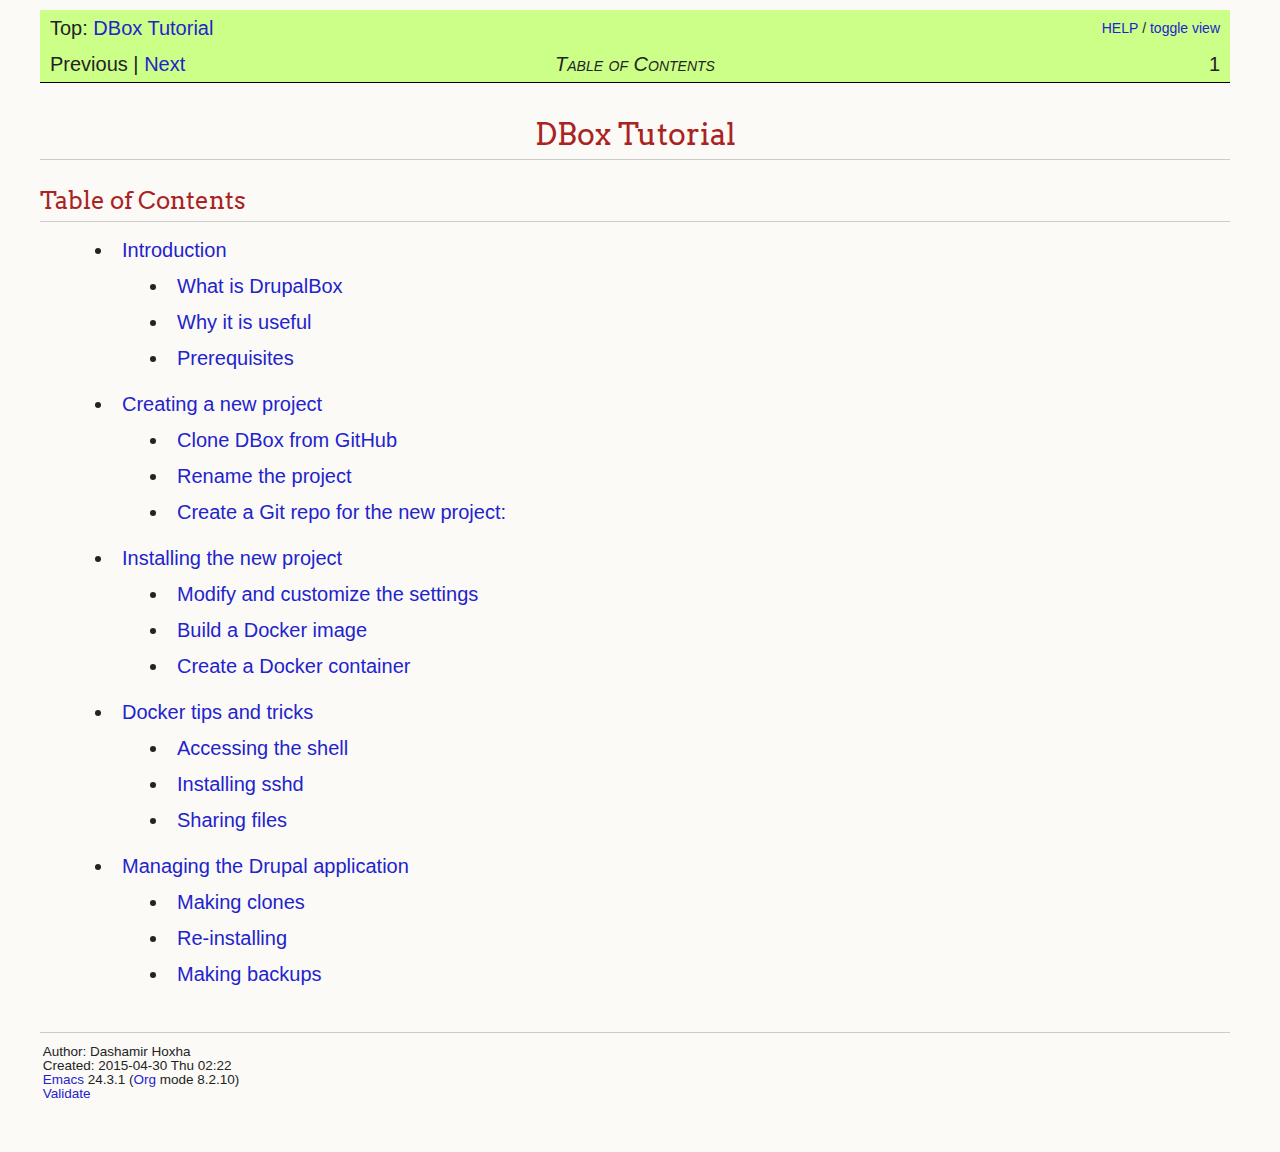
<file: tutorial/index.html>
<?xml version="1.0" encoding="utf-8"?>
<!DOCTYPE html PUBLIC "-//W3C//DTD XHTML 1.0 Strict//EN"
"http://www.w3.org/TR/xhtml1/DTD/xhtml1-strict.dtd">
<html xmlns="http://www.w3.org/1999/xhtml" lang="en" xml:lang="en">
<head>
<title>DBox Tutorial</title>
<!-- 2015-04-30 Thu 02:22 -->
<meta  http-equiv="Content-Type" content="text/html;charset=utf-8" />
<meta  name="generator" content="Org-mode" />
<meta  name="author" content="Dashamir Hoxha" />
<style type="text/css">
 <!--/*--><![CDATA[/*><!--*/
  .title  { text-align: center; }
  .todo   { font-family: monospace; color: red; }
  .done   { color: green; }
  .tag    { background-color: #eee; font-family: monospace;
            padding: 2px; font-size: 80%; font-weight: normal; }
  .timestamp { color: #bebebe; }
  .timestamp-kwd { color: #5f9ea0; }
  .right  { margin-left: auto; margin-right: 0px;  text-align: right; }
  .left   { margin-left: 0px;  margin-right: auto; text-align: left; }
  .center { margin-left: auto; margin-right: auto; text-align: center; }
  .underline { text-decoration: underline; }
  #postamble p, #preamble p { font-size: 90%; margin: .2em; }
  p.verse { margin-left: 3%; }
  pre {
    border: 1px solid #ccc;
    box-shadow: 3px 3px 3px #eee;
    padding: 8pt;
    font-family: monospace;
    overflow: auto;
    margin: 1.2em;
  }
  pre.src {
    position: relative;
    overflow: visible;
    padding-top: 1.2em;
  }
  pre.src:before {
    display: none;
    position: absolute;
    background-color: white;
    top: -10px;
    right: 10px;
    padding: 3px;
    border: 1px solid black;
  }
  pre.src:hover:before { display: inline;}
  pre.src-sh:before    { content: 'sh'; }
  pre.src-bash:before  { content: 'sh'; }
  pre.src-emacs-lisp:before { content: 'Emacs Lisp'; }
  pre.src-R:before     { content: 'R'; }
  pre.src-perl:before  { content: 'Perl'; }
  pre.src-java:before  { content: 'Java'; }
  pre.src-sql:before   { content: 'SQL'; }

  table { border-collapse:collapse; }
  caption.t-above { caption-side: top; }
  caption.t-bottom { caption-side: bottom; }
  td, th { vertical-align:top;  }
  th.right  { text-align: center;  }
  th.left   { text-align: center;   }
  th.center { text-align: center; }
  td.right  { text-align: right;  }
  td.left   { text-align: left;   }
  td.center { text-align: center; }
  dt { font-weight: bold; }
  .footpara:nth-child(2) { display: inline; }
  .footpara { display: block; }
  .footdef  { margin-bottom: 1em; }
  .figure { padding: 1em; }
  .figure p { text-align: center; }
  .inlinetask {
    padding: 10px;
    border: 2px solid gray;
    margin: 10px;
    background: #ffffcc;
  }
  #org-div-home-and-up
   { text-align: right; font-size: 70%; white-space: nowrap; }
  textarea { overflow-x: auto; }
  .linenr { font-size: smaller }
  .code-highlighted { background-color: #ffff00; }
  .org-info-js_info-navigation { border-style: none; }
  #org-info-js_console-label
    { font-size: 10px; font-weight: bold; white-space: nowrap; }
  .org-info-js_search-highlight
    { background-color: #ffff00; color: #000000; font-weight: bold; }
  /*]]>*/-->
</style>
<link rel="stylesheet" type="text/css" href="org-info.css" />

<script type="text/javascript" src="org-info.js">
/**
 *
 * @source: org-info.js
 *
 * @licstart  The following is the entire license notice for the
 *  JavaScript code in org-info.js.
 *
 * Copyright (C) 2012-2013 Free Software Foundation, Inc.
 *
 *
 * The JavaScript code in this tag is free software: you can
 * redistribute it and/or modify it under the terms of the GNU
 * General Public License (GNU GPL) as published by the Free Software
 * Foundation, either version 3 of the License, or (at your option)
 * any later version.  The code is distributed WITHOUT ANY WARRANTY;
 * without even the implied warranty of MERCHANTABILITY or FITNESS
 * FOR A PARTICULAR PURPOSE.  See the GNU GPL for more details.
 *
 * As additional permission under GNU GPL version 3 section 7, you
 * may distribute non-source (e.g., minimized or compacted) forms of
 * that code without the copy of the GNU GPL normally required by
 * section 4, provided you include this license notice and a URL
 * through which recipients can access the Corresponding Source.
 *
 * @licend  The above is the entire license notice
 * for the JavaScript code in org-info.js.
 *
 */
</script>

<script type="text/javascript">

/*
@licstart  The following is the entire license notice for the
JavaScript code in this tag.

Copyright (C) 2012-2013 Free Software Foundation, Inc.

The JavaScript code in this tag is free software: you can
redistribute it and/or modify it under the terms of the GNU
General Public License (GNU GPL) as published by the Free Software
Foundation, either version 3 of the License, or (at your option)
any later version.  The code is distributed WITHOUT ANY WARRANTY;
without even the implied warranty of MERCHANTABILITY or FITNESS
FOR A PARTICULAR PURPOSE.  See the GNU GPL for more details.

As additional permission under GNU GPL version 3 section 7, you
may distribute non-source (e.g., minimized or compacted) forms of
that code without the copy of the GNU GPL normally required by
section 4, provided you include this license notice and a URL
through which recipients can access the Corresponding Source.


@licend  The above is the entire license notice
for the JavaScript code in this tag.
*/

<!--/*--><![CDATA[/*><!--*/
org_html_manager.set("TOC_DEPTH", "3");
org_html_manager.set("LINK_HOME", "");
org_html_manager.set("LINK_UP", "");
org_html_manager.set("LOCAL_TOC", "1");
org_html_manager.set("VIEW_BUTTONS", "0");
org_html_manager.set("MOUSE_HINT", "#aadddd");
org_html_manager.set("FIXED_TOC", "0");
org_html_manager.set("TOC", "1");
org_html_manager.set("VIEW", "info");
org_html_manager.setup();  // activate after the parameters are set
/*]]>*///-->
</script>
<script type="text/javascript">
/*
@licstart  The following is the entire license notice for the
JavaScript code in this tag.

Copyright (C) 2012-2013 Free Software Foundation, Inc.

The JavaScript code in this tag is free software: you can
redistribute it and/or modify it under the terms of the GNU
General Public License (GNU GPL) as published by the Free Software
Foundation, either version 3 of the License, or (at your option)
any later version.  The code is distributed WITHOUT ANY WARRANTY;
without even the implied warranty of MERCHANTABILITY or FITNESS
FOR A PARTICULAR PURPOSE.  See the GNU GPL for more details.

As additional permission under GNU GPL version 3 section 7, you
may distribute non-source (e.g., minimized or compacted) forms of
that code without the copy of the GNU GPL normally required by
section 4, provided you include this license notice and a URL
through which recipients can access the Corresponding Source.


@licend  The above is the entire license notice
for the JavaScript code in this tag.
*/
<!--/*--><![CDATA[/*><!--*/
 function CodeHighlightOn(elem, id)
 {
   var target = document.getElementById(id);
   if(null != target) {
     elem.cacheClassElem = elem.className;
     elem.cacheClassTarget = target.className;
     target.className = "code-highlighted";
     elem.className   = "code-highlighted";
   }
 }
 function CodeHighlightOff(elem, id)
 {
   var target = document.getElementById(id);
   if(elem.cacheClassElem)
     elem.className = elem.cacheClassElem;
   if(elem.cacheClassTarget)
     target.className = elem.cacheClassTarget;
 }
/*]]>*///-->
</script>
</head>
<body>
<div id="content">
<h1 class="title">DBox Tutorial</h1>
<div id="table-of-contents">
<h2>Table of Contents</h2>
<div id="text-table-of-contents">
<ul>
<li><a href="#sec-1">Introduction</a>
<ul>
<li><a href="#sec-1-1">What is DrupalBox</a></li>
<li><a href="#sec-1-2">Why it is useful</a></li>
<li><a href="#sec-1-3">Prerequisites</a></li>
</ul>
</li>
<li><a href="#sec-2">Creating a new project</a>
<ul>
<li><a href="#sec-2-1">Clone DBox from GitHub</a></li>
<li><a href="#sec-2-2">Rename the project</a></li>
<li><a href="#sec-2-3">Create a Git repo for the new project:</a></li>
</ul>
</li>
<li><a href="#sec-3">Installing the new project</a>
<ul>
<li><a href="#sec-3-1">Modify and customize the settings</a></li>
<li><a href="#sec-3-2">Build a Docker image</a></li>
<li><a href="#sec-3-3">Create a Docker container</a></li>
</ul>
</li>
<li><a href="#sec-4">Docker tips and tricks</a>
<ul>
<li><a href="#sec-4-1">Accessing the shell</a></li>
<li><a href="#sec-4-2">Installing sshd</a></li>
<li><a href="#sec-4-3">Sharing files</a></li>
</ul>
</li>
<li><a href="#sec-5">Managing the Drupal application</a>
<ul>
<li><a href="#sec-5-1">Making clones</a></li>
<li><a href="#sec-5-2">Re-installing</a></li>
<li><a href="#sec-5-3">Making backups</a></li>
</ul>
</li>
</ul>
</div>
</div>

<div id="outline-container-sec-1" class="outline-2">
<h2 id="sec-1">Introduction</h2>
<div class="outline-text-2" id="text-1">
</div><div id="outline-container-sec-1-1" class="outline-3">
<h3 id="sec-1-1">What is DrupalBox</h3>
<div class="outline-text-3" id="text-1-1">
<p>
DrupalBox is a template Drupal project that can be used to seed
(create) a new Drupal project quickly and easily.
</p>

<p>
The new project will contain:
</p>
<ul class="org-ul">
<li>A Drupal profile (which can also be based on the OpenAtrium
profile).
</li>
<li>Makefiles for downloading the Drupal core, all the needed
modules, libraries, patches, etc.
</li>
<li>Scripts for installing a minimal Ubuntu server inside a Docker
container, with all the packages and configurations needed for
running a Drupal application.
</li>
<li>Scripts, modules, tools and docs that facilitate the development,
including a dev&#x2013;&gt;test&#x2013;&gt;live workflow.
</li>
</ul>
</div>
</div>


<div id="outline-container-sec-1-2" class="outline-3">
<h3 id="sec-1-2">Why it is useful</h3>
<div class="outline-text-3" id="text-1-2">
<p>
Usually a huge number of skills is needed in order to complete
successfully a Drupal project, like:
</p>
<ul class="org-ul">
<li>server management
</li>
<li>web stack management
</li>
<li>database management
</li>
<li>drush skills
</li>
<li>how to work with Drupal profiles
</li>
<li>frequently used modules
</li>
<li>common Drupal development patterns and paradigms
</li>
<li>etc.
</li>
</ul>

<p>
This project helps the developers with a Drupal solution that works
out of the box, with reasonable settings and configurations, which
they can use as a starting point for developing their application.
</p>
</div>
</div>

<div id="outline-container-sec-1-3" class="outline-3">
<h3 id="sec-1-3">Prerequisites</h3>
<div class="outline-text-3" id="text-1-3">
<p>
DrupalBox is also DockerBox, which means that it runs inside a
Docker virtual machine. So, we need to have Docker installed, and we
need some basic familiarity with it.
</p>

<p>
Do on your own the following installations and preparatory work,
before the trainig.
</p>

<ul class="org-ul">
<li>What is Docker: <a href="https://www.youtube.com/watch?v=ZzQfxoMFH0U">https://www.youtube.com/watch?v=ZzQfxoMFH0U</a>
</li>

<li>Try it: <a href="https://www.docker.com/tryit/">https://www.docker.com/tryit/</a>
</li>

<li>Install Docker: <a href="https://docs.docker.com/installation/">https://docs.docker.com/installation/</a>
</li>

<li>Pull the Docker image <code>ubuntu-upstart:14.04</code>:
<pre class="example">
docker pull ubuntu-upstart:14.04
</pre>
</li>

<li>Install <code>docker-enter</code>:
<pre class="example">
docker run -v /usr/local/bin:/target jpetazzo/nsenter
</pre>
</li>
</ul>
</div>
</div>
</div>


<div id="outline-container-sec-2" class="outline-2">
<h2 id="sec-2">Creating a new project</h2>
<div class="outline-text-2" id="text-2">
</div><div id="outline-container-sec-2-1" class="outline-3">
<h3 id="sec-2-1">Clone DBox from GitHub</h3>
<div class="outline-text-3" id="text-2-1">
<pre class="example">
git clone https://github.com/dashohoxha/dbox.git myproject
cd myproject/
</pre>

<p>
Optionally, use the branch <b>openatrium</b>:
</p>
<pre class="example">
git checkout openatrium
</pre>
</div>
</div>

<div id="outline-container-sec-2-2" class="outline-3">
<h3 id="sec-2-2">Rename the project</h3>
<div class="outline-text-3" id="text-2-2">
<pre class="example">
./rename-project.sh  # see usage
./rename-project.sh labdoo:myproject lbd:proj
</pre>

<p>
The script <code>rename-project.sh</code> works by renaming files of the
template project and doing find/replace in them. There are two
parameters that are used to customize the template project: the
<i>project name</i> and the <i>project prefix</i>. In the template project
they are represented by <b>labdoo</b> and <b>lbd</b>, which are then replaced
in the new project by the new project’s name and prefix.
</p>
</div>
</div>

<div id="outline-container-sec-2-3" class="outline-3">
<h3 id="sec-2-3">Create a Git repo for the new project:</h3>
<div class="outline-text-3" id="text-2-3">
<p>
The script <code>rename-project.sh</code> has also removed the directory
<code>.git</code> of the old project, so it is neccessary to initialize a new
Git repository for the new project.
</p>

<pre class="example">
git init .
git add .
git commit -m 'Initial commit.'
</pre>
</div>
</div>
</div>


<div id="outline-container-sec-3" class="outline-2">
<h2 id="sec-3">Installing the new project</h2>
<div class="outline-text-2" id="text-3">
<p>
Installation is done inside a Docker container.
</p>
</div>

<div id="outline-container-sec-3-1" class="outline-3">
<h3 id="sec-3-1">Modify and customize the settings</h3>
<div class="outline-text-3" id="text-3-1">
<pre class="example">
cd myproject/
cp install/settings.sh cfg.sh
vim cfg.sh
</pre>

<p>
The <code>git_branch</code> should be <code>master</code> because this is the only branch
that we currently have on the new project.
</p>
</div>
</div>

<div id="outline-container-sec-3-2" class="outline-3">
<h3 id="sec-3-2">Build a Docker image</h3>
<div class="outline-text-3" id="text-3-2">
<pre class="example">
cd ..
myproject/docker-build.sh myproject/cfg.sh
Ctrl+C
tail -f nohup-myproject-master.out
less -r nohup-myproject-master.out
</pre>

<p>
This will create a docker image, named <code>myproject:master</code> with a
minimal ubuntu system and everything that is needed for the normal
work of the Drupal application.
</p>

<p>
<b>Note:</b> This may take about an hour because it downloads and
installs all Ubuntu packages, and then downloads and installs all
the Drupal modules that are needed.
</p>
</div>
</div>

<div id="outline-container-sec-3-3" class="outline-3">
<h3 id="sec-3-3">Create a Docker container</h3>
<div class="outline-text-3" id="text-3-3">
<pre class="example">
docker images
docker create --name=myprj --hostname=example.org \
              -p 80:80 -p 443:443 myproject:master
</pre>

<p>
Now we can start and stop the container with:
</p>
<pre class="example">
docker start myprj
docker stop myprj
docker restart myprj
</pre>

<p>
Add the domain name <code>example.org</code> on <code>/etc/hosts</code>:
</p>
<pre class="example">
127.0.0.1 example.org dev.example.org
</pre>
<p>
Now we can access the application at <a href="https://example.org">https://example.org</a>
</p>
</div>
</div>
</div>


<div id="outline-container-sec-4" class="outline-2">
<h2 id="sec-4">Docker tips and tricks</h2>
<div class="outline-text-2" id="text-4">
<p>
Docker is a very good platform for deployment. It can be used for
development too, but we need to know first a few tricks.  We will
see some of them here.
</p>
</div>

<div id="outline-container-sec-4-1" class="outline-3">
<h3 id="sec-4-1">Accessing the shell</h3>
<div class="outline-text-3" id="text-4-1">
<p>
We need to access the shell of the installed system in order to
check log files, debug, play with changing configurations, etc.
</p>

<p>
For this we can install the command <code>docker-enter</code>:
</p>
<pre class="example">
docker run -v /usr/local/bin:/target jpetazzo/nsenter
</pre>

<p>
Then access the shell of a running container like this:
</p>
<pre class="example">
docker-enter myprj
</pre>

<p>
This is similar to <code>chroot</code>.
</p>

<p>
An alternative way is to use the command <code>docker exec</code> to start the
bash inside the container:
</p>
<pre class="example">
docker exec -it myprj /bin/bash
</pre>
</div>
</div>


<div id="outline-container-sec-4-2" class="outline-3">
<h3 id="sec-4-2">Installing sshd</h3>
<div class="outline-text-3" id="text-4-2">
<p>
If we want to start a sshd server on port 2201 inside the
container, we can do it like this:
</p>
<pre class="example">
docker-enter myprj
cd /usr/local/src/myproject/
dev/install-sshd.sh 2201
</pre>

<p>
However, when we created the container with <code>docker create</code> we did
not think about forwarding this port. We have to destroy this
container and create a new one, with an additional <code>-p</code> option for
the port <b>2201</b>. But before destroying it, we should use the
command <code>docker commit</code> to save to a new image any configurations
and data that we already have in this container.
</p>
<pre class="example">
docker stop myprj
docker commit myprj myproject:v1
docker images
docker rm myproj
docker create --name=myprj --hostname=example.org \
              -p 80:80 -p 443:443 -p 2201:2201 \
              myproject:v1
</pre>
</div>
</div>

<div id="outline-container-sec-4-3" class="outline-3">
<h3 id="sec-4-3">Sharing files</h3>
<div class="outline-text-3" id="text-4-3">
<p>
In general it is not possible to directly access the directories
and files of a container from the host system (and vice-versa).
However we can use the docker <i>volumes</i> to share directories
between the container and the host. It can be done like this:
</p>

<ul class="org-ul">
<li>First we make a backup of the directory inside the container that
we want to share (<code>/var/www/proj/profiles/myproject/</code>):
<pre class="example">
docker-enter myprj
cd /var/www/proj/profiles/
cp -a myproject/ myproject-bak
exit
</pre>
</li>

<li>Then we save the image of the container, in order to start a new
container based on it:
<pre class="example">
docker stop myprj
docker commit myprj myproject:v2
docker images
</pre>
</li>

<li>Next we create a new container that shares a directory with the
host system (using the option <code>-v</code>):
<pre class="example">
docker rm myprj
mkdir proj/
docker create --name=myprj --hostname=example.org \
           -v $(pwd)/proj:/var/www/proj/profiles/myproject/ \
           -p 80:80 -p 443:443 -p 2201:2201 \
           myproject:v2
docker start myprj
</pre>
</li>

<li>Finally we enter the container and move the content of the backup
directory to the shared directory:
<pre class="example">
docker-enter myprj
cd /var/www/proj/profiles/myproject/
cp -a ../myproject-bak/* .
cp -a ../myproject-bak/.* .
rm -rf ../myproject-bak/
exit
</pre>
</li>
</ul>

<p>
Now we can go to the directory <b>proj/</b> on the host and start
<i>emacs</i> or any other tools. This way we don't have to install
<i>emacs</i> or any other development tools inside the container and we
can use the best of development tools that the host system can
offer.
</p>
</div>
</div>
</div>


<div id="outline-container-sec-5" class="outline-2">
<h2 id="sec-5">Managing the Drupal application</h2>
<div class="outline-text-2" id="text-5">
</div><div id="outline-container-sec-5-1" class="outline-3">
<h3 id="sec-5-1">Making clones</h3>
<div class="outline-text-3" id="text-5-1">
<p>
Clones of the main site can be used for development and testing.
</p>

<p>
Inside the container we can make a clone for development like this:
</p>
<pre class="example">
docker-enter myprj
cd /usr/local/src/myproject/
dev/clone.sh proj proj_dev1
dev/clone.sh proj_dev1 proj_test1
</pre>

<p>
It creates a new application with root <code>/var/www/proj_dev1/</code> and
with DB named <code>proj_dev1</code>. It also creates the drush alias
<code>@proj_dev1</code>, and modifies the configuration of the webserver so
that the cloned application can be accessed at <code>dev1.example.org</code>.
</p>

<p>
<b>Caution:</b> The root directory and the DB of the clone will be
erased, if they exist.
</p>

<p>
Other clones like this can be created for testing etc. To cleanup
(remove/erase) a clone, we can use <code>clone_rm.sh</code> like this:
</p>
<pre class="example">
docker-enter proj
cd /usr/local/src/myproject/
dev/clone_rm.sh proj_dev1
dev/clone_rm.sh proj_test1
</pre>
</div>
</div>

<div id="outline-container-sec-5-2" class="outline-3">
<h3 id="sec-5-2">Re-installing</h3>
<div class="outline-text-3" id="text-5-2">
<p>
It can be done with the script <code>dev/reinstall.sh</code>:
</p>
<pre class="example">
docker-enter proj
cd /usr/local/src/myproject/
nohup nice dev/reinstall.sh settings.sh &amp;
tail -f nohup.out
</pre>
<p>
It will rebuild the Drupal directory with <code>drush make</code> and install
the <b>myproject</b> profile with <code>drush site-install</code>, and then do all the
rest of configurations just like they are done during installation.
</p>

<p>
Normally there is no need to reinstall the application, unless we
want to test the installation profile and the installation scripts.
</p>

<p>
Another kind of re-installation, which touches only the database of
Drupal and nothing else, can be done with the script
<code>dev/reinstall-db.sh</code>:
</p>
<pre class="example">
docker-enter proj
cd /usr/local/src/myproject/
nohup nice dev/reinstall-db.sh @proj_dev &amp;
tail -f nohup.out
</pre>

<p>
This is useful for testing the installation of custom modules,
feature modules, etc. The argument <code>@proj_dev</code> is the alias of the
site that should be reinstalled.
</p>
</div>
</div>

<div id="outline-container-sec-5-3" class="outline-3">
<h3 id="sec-5-3">Making backups</h3>
<div class="outline-text-3" id="text-5-3">
<p>
Sometimes, when testing things on Drupal (installing/uninstalling
modules etc.) things get messy and it is not possible to revert
back again to the state that you were before starting the test. In
this case the only way to get safely to a previous stable state is
by restoring a backup (or installing from the scratch and repeating
all the configurations).
</p>

<p>
A snapshot of the application is just like a full backup with a time
stamp. It saves the state of the application at a certain time, both
the code (the whole Drupal directory) and the database. It can be
done like this:
</p>
<pre class="example">
docker-enter proj
cd /usr/local/src/myproject/
dev/snapshot.sh make @proj
dev/snapshot.sh make @proj_dev
</pre>
<p>
These will create the files <code>snapshot-proj-20150426.tgz</code> and
<code>snapshot-proj_dev-20150426.tgz</code>. They can be restored like this:
</p>
<pre class="example">
dev/snapshot.sh restore @proj --file=snapshot-proj-20150426.tgz
dev/snapshot.sh restore @proj --file=snapshot-proj_dev-20150426.tgz
dev/snapshot.sh restore @proj_dev --file=snapshot-proj-20150426.tgz
dev/snapshot.sh restore @proj_dev --file=snapshot-proj_dev-20150426.tgz
</pre>
<p>
As you may notice, a snapshot of <b>@proj_dev</b> can also be restored on the
main application, and the other way around.
</p>

<p>
However, in many cases a backup/restore of the database is all that
is needed, and it is more efficient. It can be done with <code>drush
   sql-dump</code> and <code>drush sql-query</code> like this:
</p>
<pre class="example">
drush sql-dump @proj &gt; proj.sql
drush sql-dump @proj_dev &gt; proj_dev.sql

drush @proj sql-query --file=$(pwd)/proj.sql
drush @proj sql-query --file=$(pwd)/proj_dev.sql

drush @proj_dev sql-query --file=$(pwd)/proj.sql
drush @proj_dev sql-query --file=$(pwd)/proj_dev.sql
</pre>
</div>
</div>
</div>
</div>
<div id="postamble" class="status">
<p class="author">Author: Dashamir Hoxha</p>
<p class="date">Created: 2015-04-30 Thu 02:22</p>
<p class="creator"><a href="http://www.gnu.org/software/emacs/">Emacs</a> 24.3.1 (<a href="http://orgmode.org">Org</a> mode 8.2.10)</p>
<p class="validation"><a href="http://validator.w3.org/check?uri=referer">Validate</a></p>
</div>
</body>
</html>
</file>
<file: tutorial/org-info.css>
@import url(https://fonts.googleapis.com/css?family=Arvo:400,700,400italic);

/* Base text styles */

body {
  padding:10px 50px 50px 40px;
  font-family:"Helvetica Neue", Helvetica, Arial, sans-serif;
  font-size: 20px;
  color: #232323;
  background-color: #FBFAF7;
  margin: 0;
  line-height: 1.8em;
  -webkit-font-smoothing: antialiased;

}

h1, h2, h3, h4, h5, h6 {
  color:#aa2323;
  margin:25px 0 10px;
  font-weight: bold;
}

p, ul, ol, table, dl {
  margin:0 0 10px;
}

dl {
  margin-left: 50px;
}

dl dl {
  margin-left: 10px;
}

dt {
  display: list-item;
  list-style-type: disc;
}

dd dt {
  list-style-type: circle;
}

h1, h2, h3 {
  font-family: Arvo, Monaco, serif;
  line-height:1.3em;
  font-weight: normal;
  display: block;
  border-bottom: 1px solid #ccc;
  padding-bottom: 5px;
}

h1 {
  font-size: 30px;
}

h2 {
  font-size: 24px;
}

h3 {
  font-size: 18px;
}

h3, .outline-text-3 {
  margin-left: 30px;
}

#postamble {
  margin-top: 40px;
  border-top: 1px solid #ccc;
  padding-top: 10px;
  margin-left: 0px;
  font-size: 75%;
  line-height: 75%;
  font-color: #ddd;
}

h4, h5, h6 {
  font-family: Arvo, Monaco, serif;
  font-weight: 700;
}

a {
  color:#2323cc;
  font-weight:200;
  text-decoration:none;
}

a:hover {
  text-decoration: underline;
}

a small {
  font-size: 12px;
}

em {
  font-style: italic;
}

strong {
  font-weight:700;
}

ul li {
  list-style: inside;
  padding-left: 15px;
}

ol li {
  list-style: decimal inside;
  padding-left: 10px;
}

blockquote {
  margin: 0;
  padding: 0 0 0 15px;
  font-style: italic;
}

dl, dt, dd, dl p {
  font-color: #444;
}

dl dt {
  font-weight: bold;
}

/*
dl dd {
  padding-left: 15px;
  font-style: italic;
}

dl p {
  padding-left: 15px;
  font-style: italic;
}
*/

hr {
  border:0;
  background:#ccc;
  height:1px;
  margin:0 0 20px;
}

/* Images */

img {
  position: relative;
  margin: 0 auto;
  max-width: 650px;
  padding: 5px;
  margin: 10px 0 32px 0;
  border: 1px solid #ccc;
}


/* Code blocks */

code {
  font-family: Ubuntu Mono, monospace, courier;
  color: #009900;
  white-space: nowrap;
  border: 1pt solid #AEBDCC;
  border-radius: 4px;
  padding: 3px;
}

pre {
  overflow: auto;
  overflow-y: hidden;
  margin: 2px 30px 5px 15px;
  padding: 5px 15px;
  border: 1pt solid #AEBDCC;
  border-radius: 5px;
  background-color: #000000;
  color: #eeeeee;
  font-family: Ubuntu Mono, monospace, courier;
  font-size: 20px;
  line-height: 1.3em;
}

/* Tables */

table {
  width:100%;
}

table {
  border: 1px solid #ccc;
  margin-bottom: 32px;
  text-align: left;
 }

th {
  font-family: 'Arvo', Helvetica, Arial, sans-serif;
  font-size: 18px;
  font-weight: normal;
  padding: 10px;
  background: #232323;
  color: #FDFEFB;
 }

td {
  padding: 0px 10px;
  background: #ccff88;
 }
</file>
